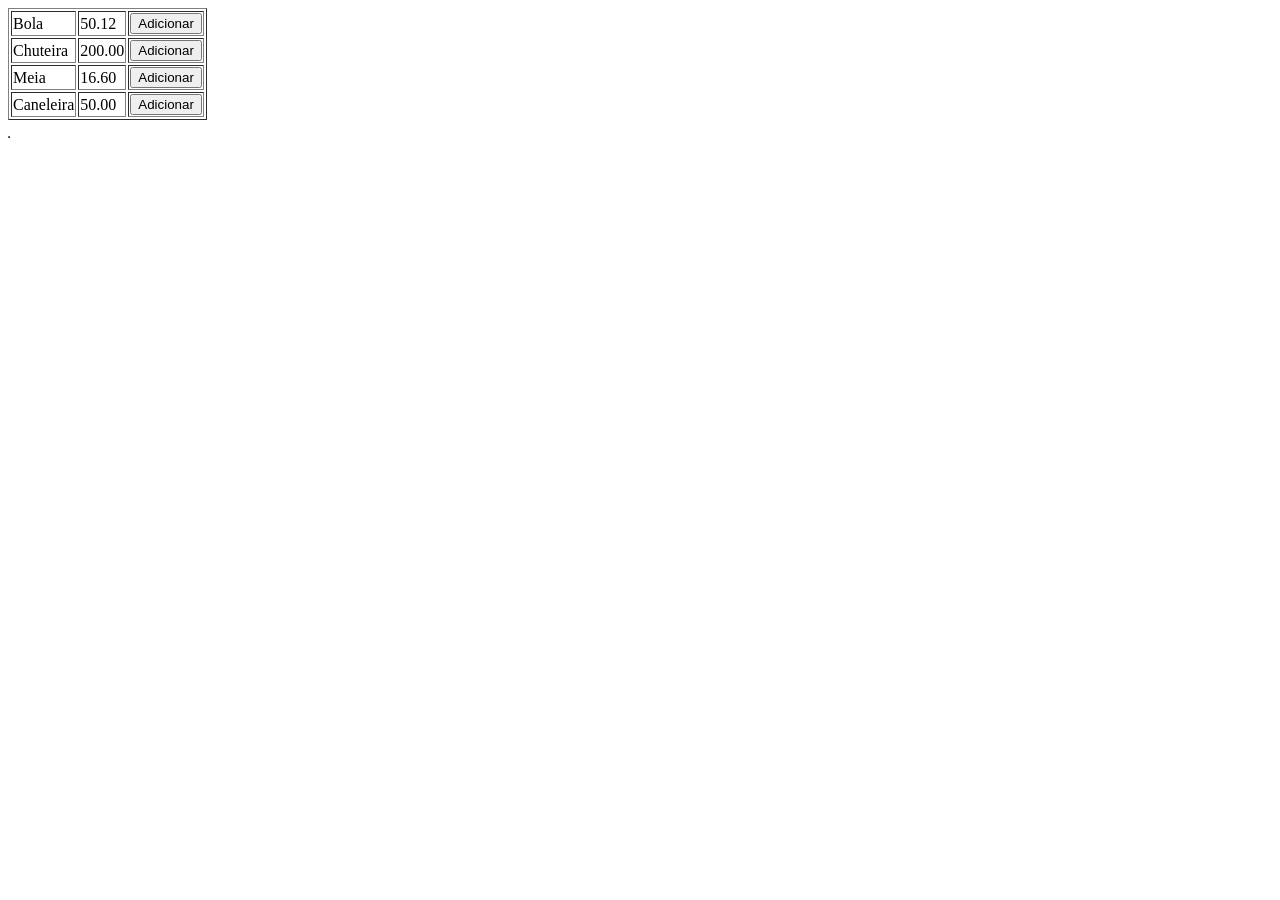
<file: carrinho/index.html>
<!DOCTYPE html>
<html>
  <head>
    <meta charset="utf-8">
    <title>Carrinho de Compras</title>
  </head>
  <body>

      <table border="1" id="produtos">
      </table>

      <table border="1" id="carrinho">

      <p id="resumo"></p>
      </table>
      

      <script type="text/javascript">

      function Produto( id, descricao, preco)
      {
        this.id = id;
        this.descricao = descricao;
        this.preco = preco;
        this.getDescricao = function()
        {
          return this.descricao;
        };
        this.getPreco = function()
        {
          return this.preco;
        };
        this.getId = function()
        {
          return this.id;
        };
      }

      function Item( produto, quantidade)
      {
        this.produto = produto;
        this.quantidade = prompt("Quantas unidades de "+ this.produto.descricao +" voce deseja adicionar?");
        this.calcularTotalItem = function()
        {
            return this.produto.getPreco() * this.quantidade;
        };

      }

      function Carrinho()
      {
        this.itens = [ ];
        this.adicionar = function( item)
        {
          var itemJaExiste = false;

          for (var i = 0; i < this.itens.length; i++) 
          {
            var itemExistente = this.itens[i];

            if (itemExistente.produto.getId() === item.produto.getId()) 
              {

                itemExistente.quantidade = parseInt(itemExistente.quantidade) + parseInt(item.quantidade);

                itemJaExiste=true;

                break;

              }
          }
          if (!itemJaExiste) 
          {
            this.itens.push(item);
          }
          
          this.desenharCarrinho();
        };


       this.desenharCarrinho=function()
        {
          var tabelaCarrinho = document.querySelector("#carrinho");

          tabelaCarrinho.innerHTML='';

           for (var i = 0; i < this.itens.length; i++) 
          {
            
            var item = this.itens[i];

            var linha = document.createElement("tr");

            var celula_desc = document.createElement("td");
            var text_desc = document.createTextNode(item.produto.getDescricao());
            celula_desc.appendChild(text_desc);
            linha.appendChild(celula_desc);

            var celula_qnt = document.createElement("td");
            var text_qnt = document.createTextNode(item.quantidade);
            celula_qnt.appendChild(text_qnt);
            linha.appendChild(celula_qnt);

            tabelaCarrinho.appendChild(linha);

            var resumo = document.querySelector("#resumo");
            resumo.textContent = "valor total = " + this.getValorTotal().toFixed(2);
          }

        }




        this.getValorTotal = function()
        {
          var total = 0.0;
          for( var i=0; i < this.itens.length; i++)
          {
            var item = this.itens[i];
            total += item.calcularTotalItem();
          }
          return total;
        };
      }

      function criarProdutos()
      {
        var produtos = [ ];
        produtos.push( new Produto( 1, "Bola", 50.12));
        produtos.push( new Produto( 2, "Chuteira", 200.0));
        produtos.push( new Produto( 3, "Meia", 16.60));
        produtos.push( new Produto( 4, "Caneleira", 50.00) );
        return produtos;
      }

      var produtos = criarProdutos();
      var carrinho = new Carrinho();

      function adicionarAoCesto( idProduto)
      {
        var regexpId = /produto(\d)+/;
        var tokens = regexpId.exec( idProduto);
        var id = parseInt( tokens[1]);

        for( var i=0; i < produtos.length; i++)
        {
          var produto = produtos[i];
          if( produto.getId() === id)
          {
            carrinho.adicionar( new Item( produto, 1) );
            return;
          }

        }
        alert( "produto nao identificado");
      }

      function desenharProdutos( produtos)
      {
        var tabela = document.querySelector("#produtos");
        for( var i=0; i < produtos.length; i++)
        {
          var produto = produtos[ i];
          var linha = document.createElement("tr");

          var celulaDescricao = document.createElement("td");
          var textoDescricao = document.createTextNode( produto.descricao );
          celulaDescricao.appendChild( textoDescricao);
          linha.appendChild( celulaDescricao);

          var celulaPreco = document.createElement("td");
          var textoPreco = document.createTextNode( produto.preco.toFixed(2) );
          celulaPreco.appendChild( textoPreco);
          linha.appendChild( celulaPreco);

          var celulaAdicionar = document.createElement("td");
          var botao = document.createElement("button");
          var textoBotao = document.createTextNode( "Adicionar" );
          botao.setAttribute("id", "produto" + produto.getId() );
          botao.appendChild( textoBotao);
          botao.onclick = function() {
            adicionarAoCesto( this.id );
          };
          celulaAdicionar.appendChild( botao);
          linha.appendChild( celulaAdicionar);

          tabela.appendChild( linha );
        }
      }

      desenharProdutos ( produtos);
      </script>
  </body>
</html>
</file>
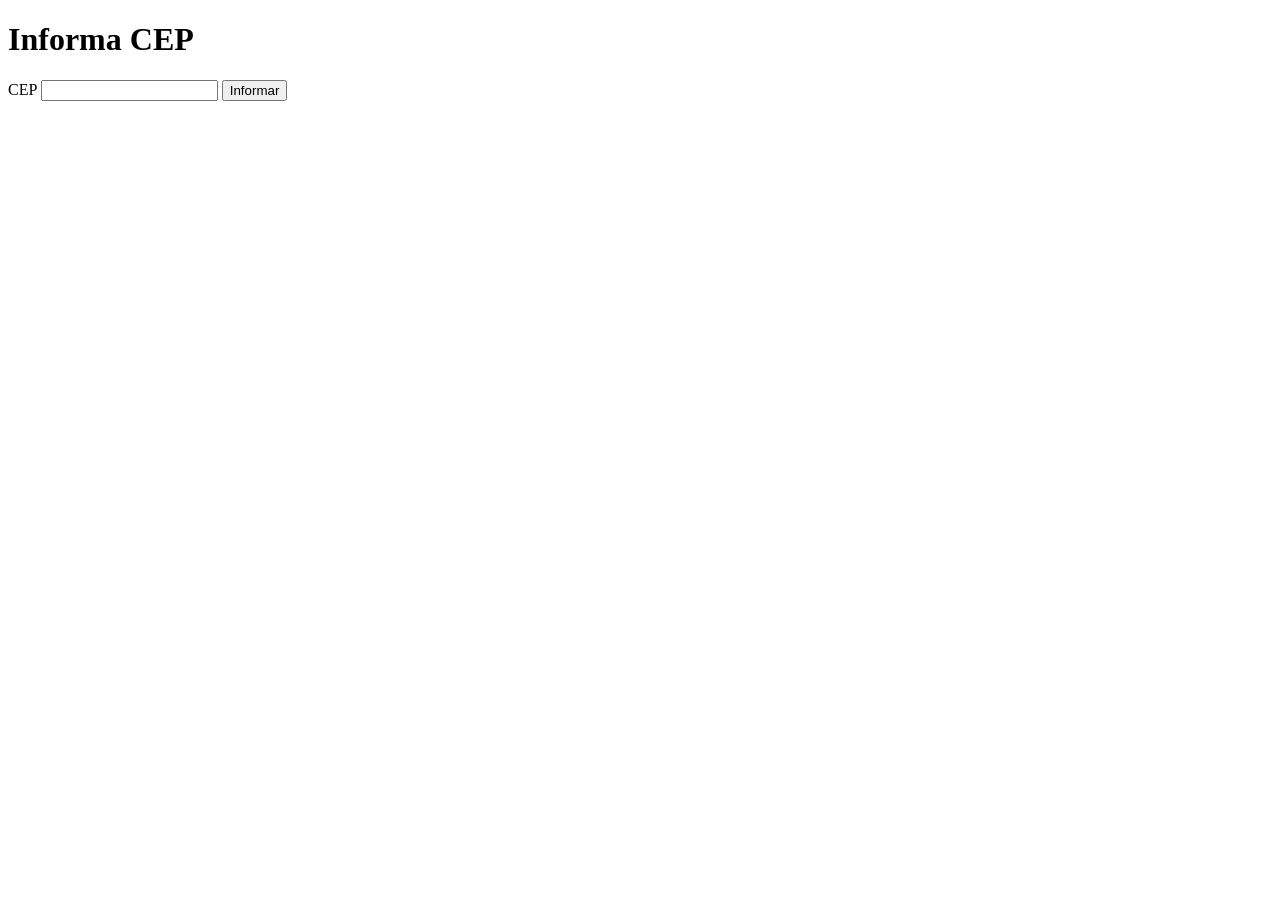
<file: clienteCEP/index.html>
<!DOCTYPE html>
<html lang="en">
<head>
  <meta charset="UTF-8">
  <meta name="viewport" content="width=device-width, initial-scale=1.0">
  <script src="https://ajax.googleapis.com/ajax/libs/jquery/2.1.4/jquery.min.js">
</script>
  <title>ViaCEP</title>
</head>
<body>
   <h1>Informa CEP</h1>

   <label for="CEP">CEP</label>
   <input type="number" id="CEP">
   <button type="button" id="btnInformar">Informar</button>

   <div id="Resultado"></div>
</body>

<script src="script.js"></script>
</html>
</file>
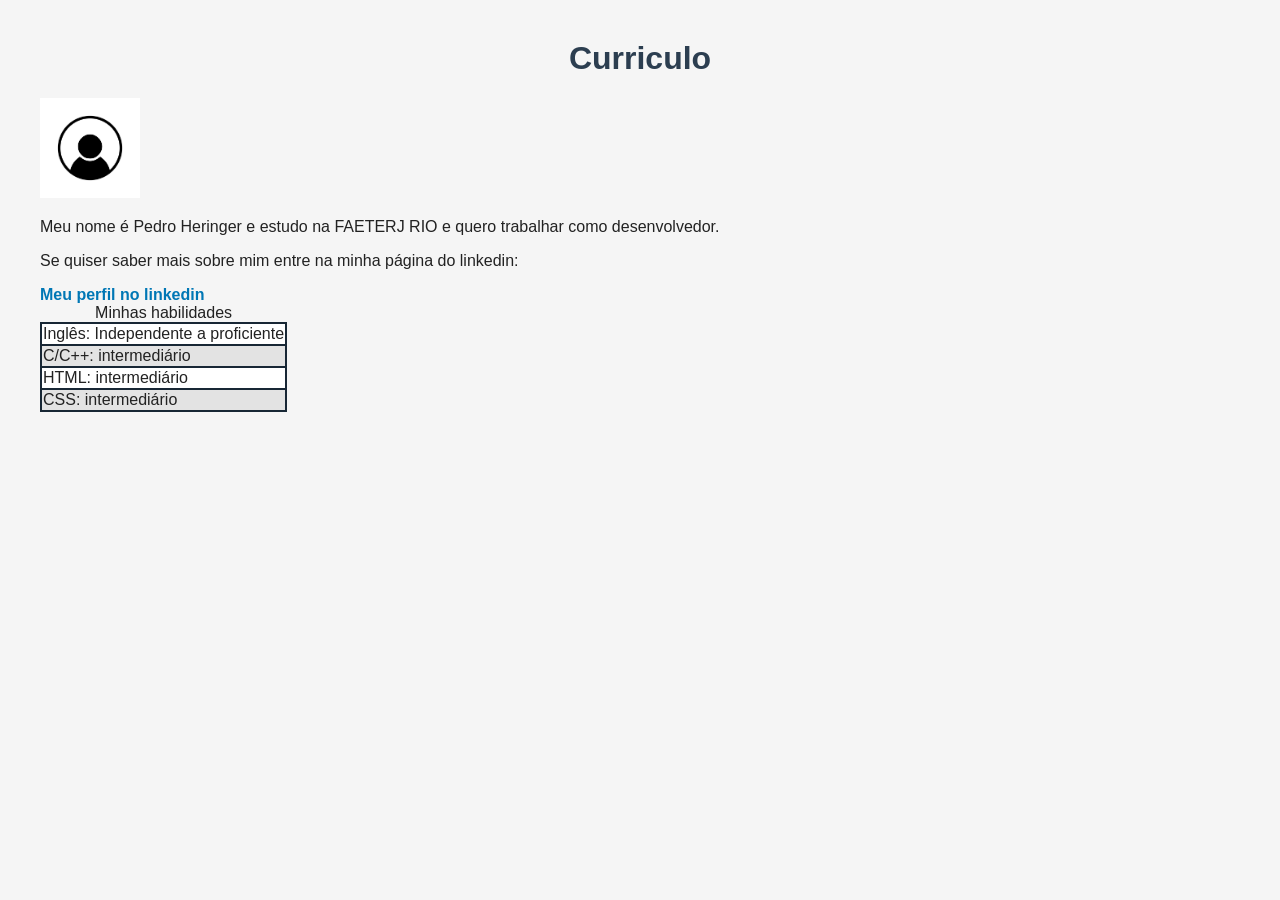
<file: curriculo/index.html>
<!DOCTYPE html>
<html lang="pt-br">
<head>
    <meta charset="UTF-8">
    <meta name="viewport" content="width=device-width, initial-scale=1.0">
    <link rel="stylesheet" href="style.css">
    <title>Curriculo</title>
</head>
<body>
    <h1>Curriculo</h1>
    <img src="eu.jpg" class="Foto">
    <p>Meu nome é Pedro Heringer e estudo na FAETERJ RIO e quero trabalhar como desenvolvedor.</p>
    <p>Se quiser saber mais sobre mim entre na minha página do linkedin:</p>
    <a href="https://www.linkedin.com/in/pedro-heringer-100b88349">Meu perfil no linkedin</a>
    

    <table class="table">
        <caption>Minhas habilidades</caption>
        <tr>
            <td>Inglês: Independente a proficiente</td>
        </tr>
        <tr>
            <td>C/C++: intermediário</td>
        </tr>
        <tr>
            <td>HTML: intermediário</td>
        </tr>
        <tr>
            <td>CSS: intermediário</td>
        </tr>
    </table>
</body>
</html>
</file>
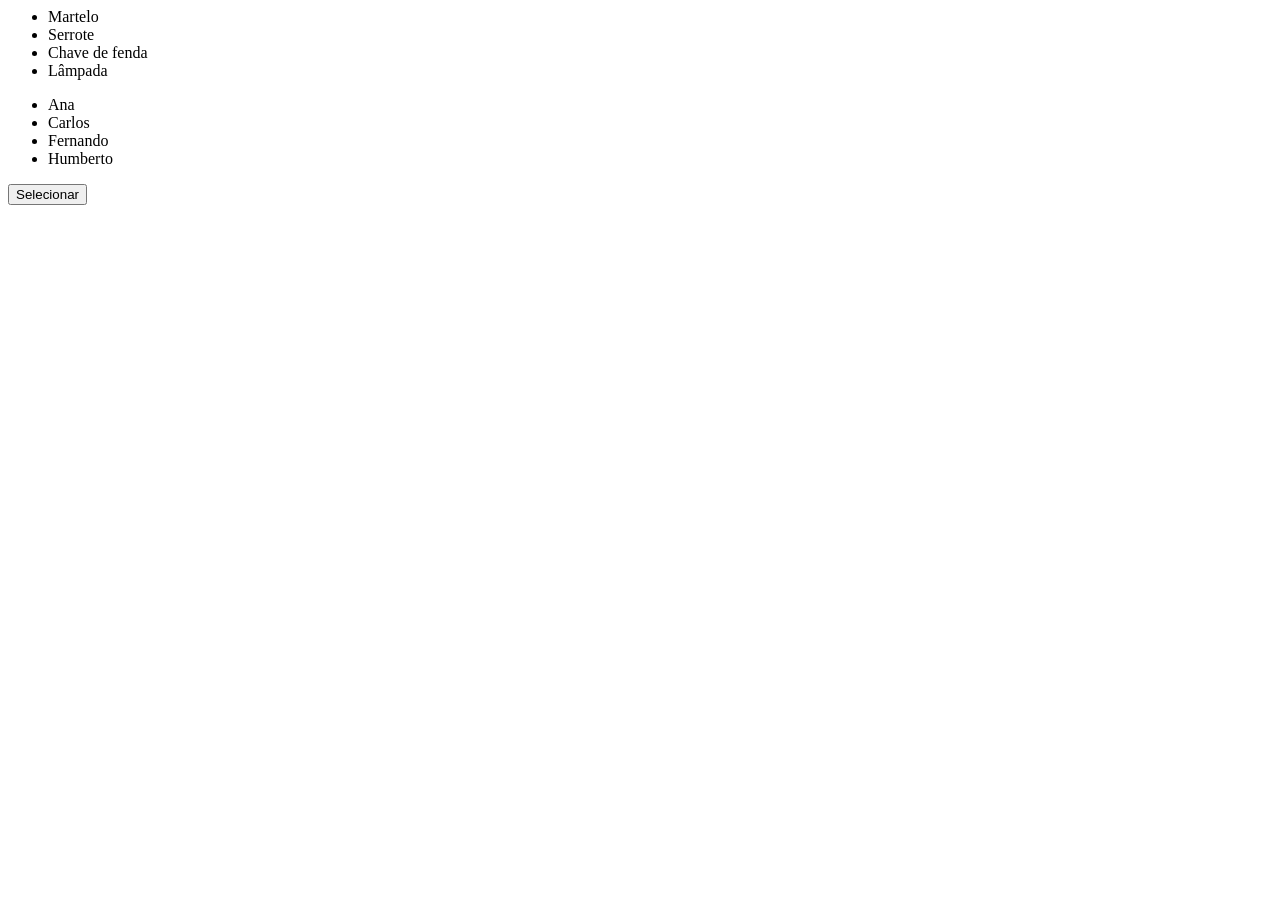
<file: jqueryRe/index.html>
<html>
<head>
	<meta charset="utf-8" />
	<title>Jquery Realça</title>
	<script src="https://ajax.googleapis.com/ajax/libs/jquery/2.1.4/jquery.min.js"></script>
</head>
<body>
	<ul id="produtos">
		<li>Martelo
		<li>Serrote
		<li>Chave de fenda
		<li>Lâmpada
	</ul>

	<ul id="vendedores">
		<li>Ana
		<li>Carlos
		<li>Fernando
		<li>Humberto
	</ul>

	<button id="selecionar">Selecionar</button>
	
	<script>
        $("#selecionar").click(function(){
           $("#produtos li").css("font-weight", "bold");
        })
        
	</script>
</body>
</html>
</file>
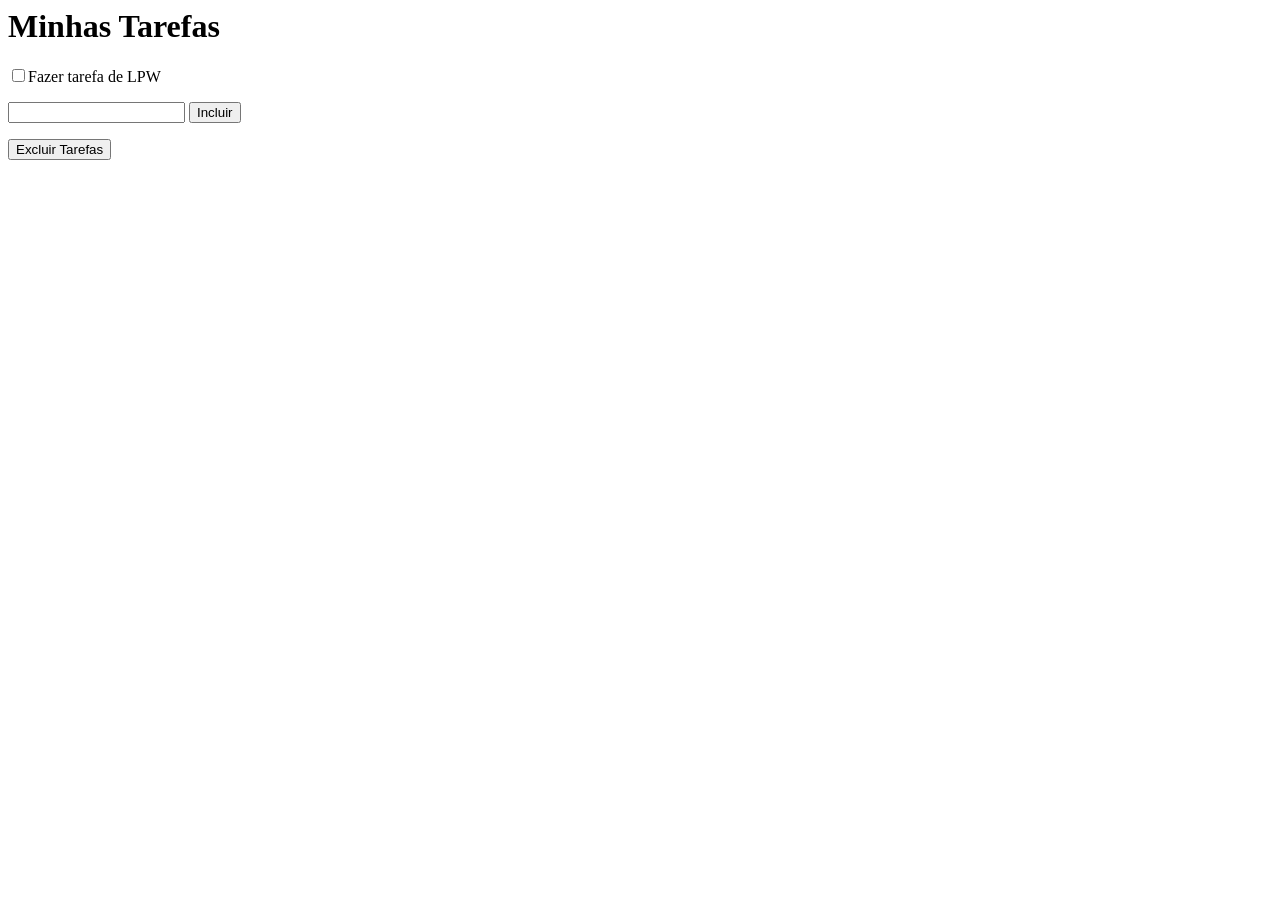
<file: jqueryTare/index.html>
<html>
<head>
	<meta charset="utf-8" />
	<title>Minha Lista de Tarefas</title>
	<script src="https://ajax.googleapis.com/ajax/libs/jquery/2.1.4/jquery.min.js"></script>
</head>
<body>
	<h1>Minhas Tarefas</h1>
	
	<div id="tarefas">
		<div><input type="checkbox"/><span>Fazer tarefa de LPW</span></div>
	</div>

	<div id="acoes">
		<p>
			<input type="text" id="nova_tarefa" />
			<button id="incluir_tarefa">Incluir</button>
		</p>
		<p>
			<button id="excluir_tarefas">Excluir Tarefas</button>
		</p>
	</div>

	<script>
		
        $(function() {
            
            $("#incluir_tarefa").click(function()
            {
                var tarefa = $("#nova_tarefa").val();
                console.log(tarefa);
                $("<div><input type='checkbox'/>" + tarefa + "</div>").appendTo("#tarefas");

            });


            $("#excluir_tarefa").click(function()
            {
                var selecionados = 
            })
        });
	</script>
</body>
</html>
</file>
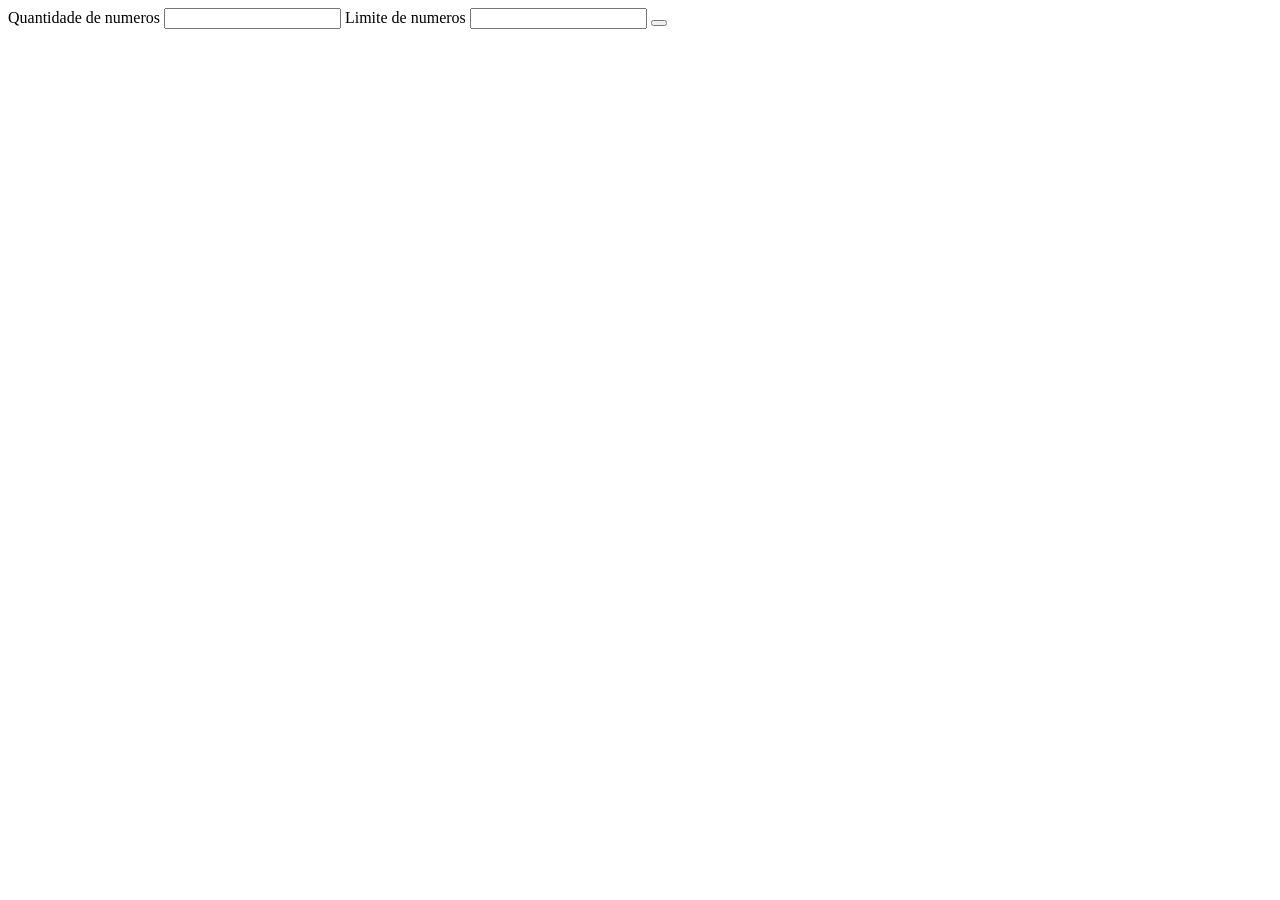
<file: lotomania/index.html>
<!DOCTYPE html>
<html lang="en">
<head>
    <meta charset="UTF-8">
    <meta name="viewport" content="width=device-width, initial-scale=1.0">
    <title>Lotomania</title>
</head>
<body>
    <label for="quantidade">Quantidade de numeros</label>
    <input type="number" id="quantidade" >
    <label for="limite">Limite de numeros</label>
    <input type="number" id="limite">
    <button type="button" id="manda"></button>


<br><br>

<div id="resultado"></div>
</body>

    <script>
    $("#manda").click(function()
    {
        var quantidade = $("#quantidade").val();
        var limite = $("#limite").val();

        $.ajax({
            type: "GET",
            url: "lotomania.php",
            data:{
                quantidade,
                limite
            },
            success: function(response) {
                    if(response.sucesso) {
                        var numerosFormatados = response.numeros.join(', ');
                        $("#resultado").text("Números sorteados: " + numerosFormatados);
                    }
                },
                error: function(xhr, status, error) {
                    var mensagemErro = xhr.responseJSON ? xhr.responseJSON.erro : "Ocorreu um erro na requisição."; 
                    $("resultado").text("Erro: " + mensagemErro);
                }
        });


    });

    </script>
</html>
</file>
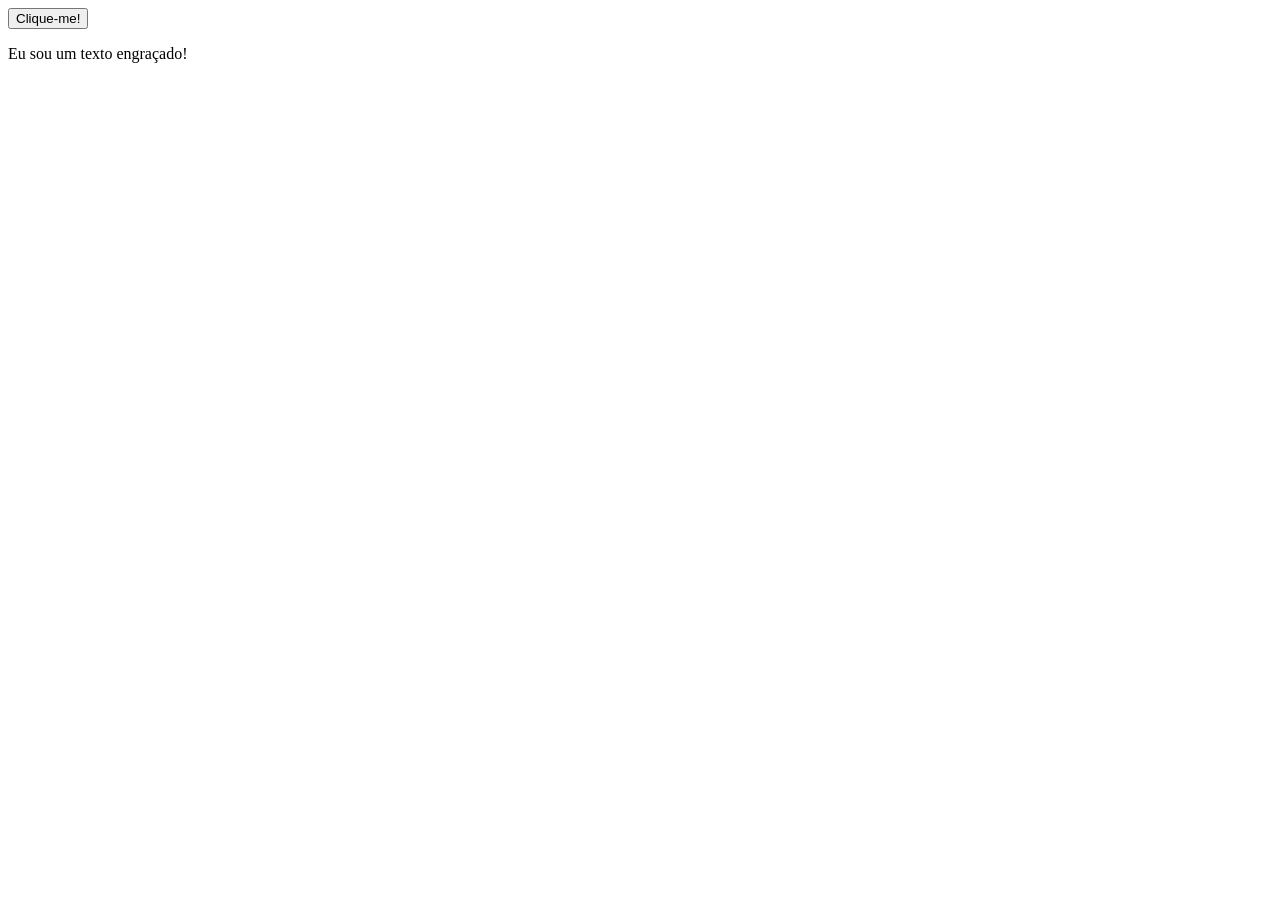
<file: NomesPequenos/index.html>
<!DOCTYPE html>

    <html>

    <body>

    <button onclick="aviso()">Clique-me!</button>
    <section id="secao"></section>
    <p id="resultado"></p>

    <p id="aviso" onmouseover="trocaCor()" onmouseout="voltaCor()">Eu sou um texto engraçado!</p>

    </body>

    <script>

        function aviso()
    {
        var novo = document.createElement("p");
        var texto = document.createTextNode("Clicado no botão!");
        novo.appendChild(texto);
        novo.setAttribute("id", "novo_paragrafo");
        novo.setAttribute("class", "estiloParagrafo");
        var elementoPai = document.querySelector("#secao");
        elementoPai.appendChild(novo);
    }




        function trocaCor()
        {
            var p = document.querySelector('#aviso');

            p.style.color='Red';
        }

        function voltaCor()
        {
            var p = document.querySelector('#aviso');

            p.style.color='Black';
        }

    </script>

    </html>
</file>
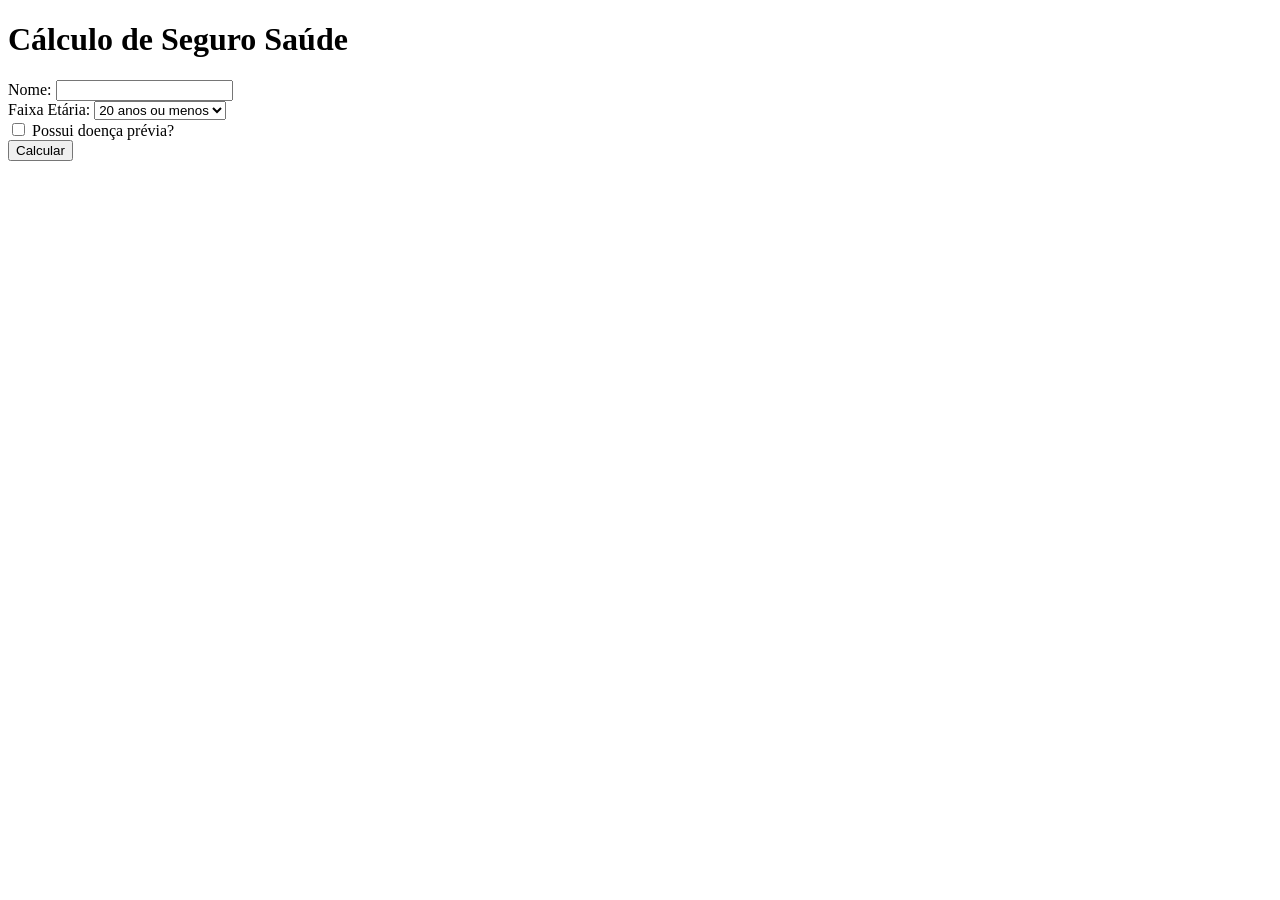
<file: seguroSaude/index.html>
<!DOCTYPE html>
<html lang="pt-br">
<head>
    <meta charset="UTF-8">
    <meta name="viewport" content="width=device-width, initial-scale=1.0">
    <title>Seguro Saúde</title>
    <script src="https://code.jquery.com/jquery-3.7.1.min.js"></script>
    
</head>
<body>
    <h1>Cálculo de Seguro Saúde</h1>

    <div>
        <label for="nome">Nome:</label>
        <input type="text" id="nome">
    </div>

    <div>
        <label for="faixa-etaria">Faixa Etária:</label>
        <select id="faixa-etaria">
            <option value="1">20 anos ou menos</option>
            <option value="2">21 a 30 anos</option>
            <option value="3">31 a 40 anos</option>
            <option value="4">41 a 50 anos</option>
            <option value="5">51 a 65 anos</option>
            <option value="6">66 anos ou mais</option>
        </select>
    </div>

    <div>
        <label for="doente">
            <input type="checkbox" id="doente">
            Possui doença prévia?
        </label>
    </div>
    
    <button type="button" id="envia">Calcular</button>

    <div id="result"></div>
    <div id="error"></div>

</body>
    <script>
    
    $(document).ready(function() {
        $("#envia").click(function() {
           
            var nome = $("#nome").val();
            var faixa_etaria = $("#faixa-etaria").val();
           
            var doente = $("#doente").is(':checked'); 

            
            $("#result").text("");
            $("#error").text("");

            $.ajax({
                type: "POST",
                url: "calcula.php",
                data: {
                    faixa_etaria: faixa_etaria,
                    doente: doente 
                },
                dataType: "json",
                
                success: function(response) {
                    
                    var nomeExibicao = nome ? ", " + nome : ""; 
                    $("#result").text("Olá" + nomeExibicao + "! O valor do seu seguro é: R$ " + response.valor_final);
                },
                
                error: function() {
                    $("#error").text("Ocorreu um erro ao calcular. Tente novamente.");
                }
            });
        });
    });
    </script>
</html>
</file>
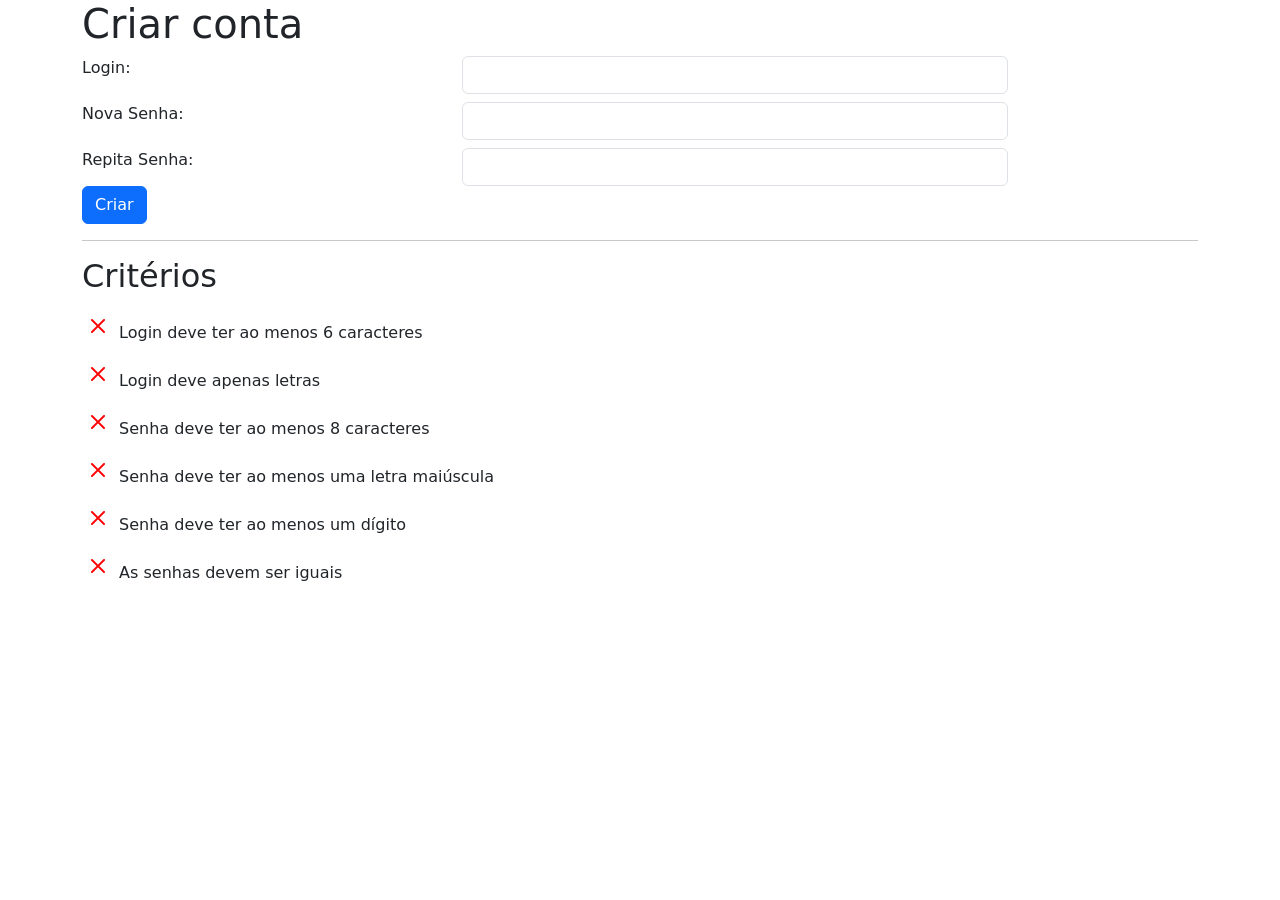
<file: SenhaForte/index.html>
<!DOCTYPE html>
<html lang="en">
<head>
    <meta charset="UTF-8">
    <meta name="viewport" content="width=device-width, initial-scale=1.0">
    <title>SiteSeguro - Registro de Conta</title>
    <link href="https://cdn.jsdelivr.net/npm/bootstrap@5.3.3/dist/css/bootstrap.min.css" rel="stylesheet" 
        integrity="sha384-QWTKZyjpPEjISv5WaRU9OFeRpok6YctnYmDr5pNlyT2bRjXh0JMhjY6hW+ALEwIH" crossorigin="anonymous">
    <link rel="stylesheet" href="https://cdn.jsdelivr.net/npm/bootstrap-icons@1.11.3/font/bootstrap-icons.min.css">        
    <script src="https://ajax.googleapis.com/ajax/libs/jquery/3.7.1/jquery.min.js"></script>
    <script src="https://cdn.jsdelivr.net/npm/bootstrap@5.3.3/dist/js/bootstrap.bundle.min.js" 
        integrity="sha384-YvpcrYf0tY3lHB60NNkmXc5s9fDVZLESaAA55NDzOxhy9GkcIdslK1eN7N6jIeHz" 
        crossorigin="anonymous"></script>
    <script src="script.js"></script>
</head>
<body>
    <div class="container">
        <h1>Criar conta</h1>

        <div class="row mt-2">
            <div class="col-4">Login:</div>
            <div class="col-6">
                <input type="text" id="login" name="login" class="form-control" />
            </div>
        </div>

        <div class="row mt-2">
            <div class="col-4">Nova Senha:</div>
            <div class="col-6">
                <input type="password" id="novaSenha" name="novaSenha" class="form-control"/>
            </div>
        </div>

        <div class="row mt-2">
            <div class="col-4">Repita Senha:</div>
            <div class="col-6">
                <input type="password" id="repitaSenha" name="repitaSenha" class="form-control"/>
            </div>
        </div>

        <button id="criarConta" class="btn btn-primary">Criar</button>

        <hr>
        <div>
            <h2>Critérios</h2>
            <div>
                <i id="LoginAoMenos6Ok" class="bi bi-check" style="font-size: 2rem; color:blue; display: none;"></i>
                <i id="LoginAoMenos6Nok" class="bi bi-x" style="font-size: 2rem; color:red; display: inline;"></i>
                Login deve ter ao menos 6 caracteres
            </div>
            <div>
                <i id="LoginApenasLetrasOk" class="bi bi-check" style="font-size: 2rem; color:blue; display: none;"></i>
                <i id="LoginApenasLetrasNok" class="bi bi-x" style="font-size: 2rem; color:red; display: inline;"></i>
                Login deve apenas letras
            </div>
            <div >
                <i id="SenhaAoMenos8Ok" class="bi bi-check" style="font-size: 2rem; color:blue; display: none;"></i>
                <i id="SenhaAoMenos8Nok" class="bi bi-x" style="font-size: 2rem; color:red; display: inline;"></i>
                Senha deve ter ao menos 8 caracteres
            </div>
            <div>
                <i id="SenhaAoMenosUmaMaiusculaOk" class="bi bi-check" style="font-size: 2rem; color:blue; display: none;"></i>
                <i id="SenhaAoMenosUmaMaiusculaNok" class="bi bi-x" style="font-size: 2rem; color:red; display: inline;"></i>
                Senha deve ter ao menos uma letra maiúscula
            </div>
            <div>
                <i id="SenhaAoMenosUmDigitoOk" class="bi bi-check" style="font-size: 2rem; color:blue; display: none;"></i>
                <i id="SenhaAoMenosUmDigitoNok" class="bi bi-x" style="font-size: 2rem; color:red; display: inline;"></i>
                Senha deve ter ao menos um dígito
            </div>
            <div id="SenhaRepetidaIgual">
                <i id="SenhaRepetidaIgualOk" class="bi bi-check" style="font-size: 2rem; color:blue; display: none;"></i>
                <i id="SenhaRepetidaIgualNok" class="bi bi-x" style="font-size: 2rem; color:red; display: inline;"></i>
                As senhas devem ser iguais
            </div>
        </div>
    </div>    

    <div class="modal fade" id="modalSucesso" tabindex="-1" aria-labelledby="modalSucessoLabel" aria-hidden="true">
        <div class="modal-dialog">
        <div class="modal-content">
            <div class="modal-header bg-success text-white">
            <h5 class="modal-title" id="modalSucessoLabel">Sucesso!</h5>
            <button type="button" class="btn-close" data-bs-dismiss="modal" aria-label="Close"></button>
            </div>
            <div class="modal-body">
            Sua conta foi criada com sucesso.
            </div>
            <div class="modal-footer">
            <button type="button" class="btn btn-secondary" data-bs-dismiss="modal">Fechar</button>
            </div>
        </div>
        </div>
    </div>

    <div class="modal fade" id="modalErro" tabindex="-1" aria-labelledby="modalErroLabel" aria-hidden="true">
        <div class="modal-dialog">
        <div class="modal-content">
            <div class="modal-header bg-danger text-white">
            <h5 class="modal-title" id="modalErroLabel">Erro!</h5>
            <button type="button" class="btn-close" data-bs-dismiss="modal" aria-label="Close"></button>
            </div>
            <div class="modal-body">
            Por favor, atenda a todos os critérios antes de criar a conta.
            </div>
            <div class="modal-footer">
            <button type="button" class="btn btn-secondary" data-bs-dismiss="modal">Fechar</button>
            </div>
        </div>
        </div>
    </div>

</body>
</html>
</file>
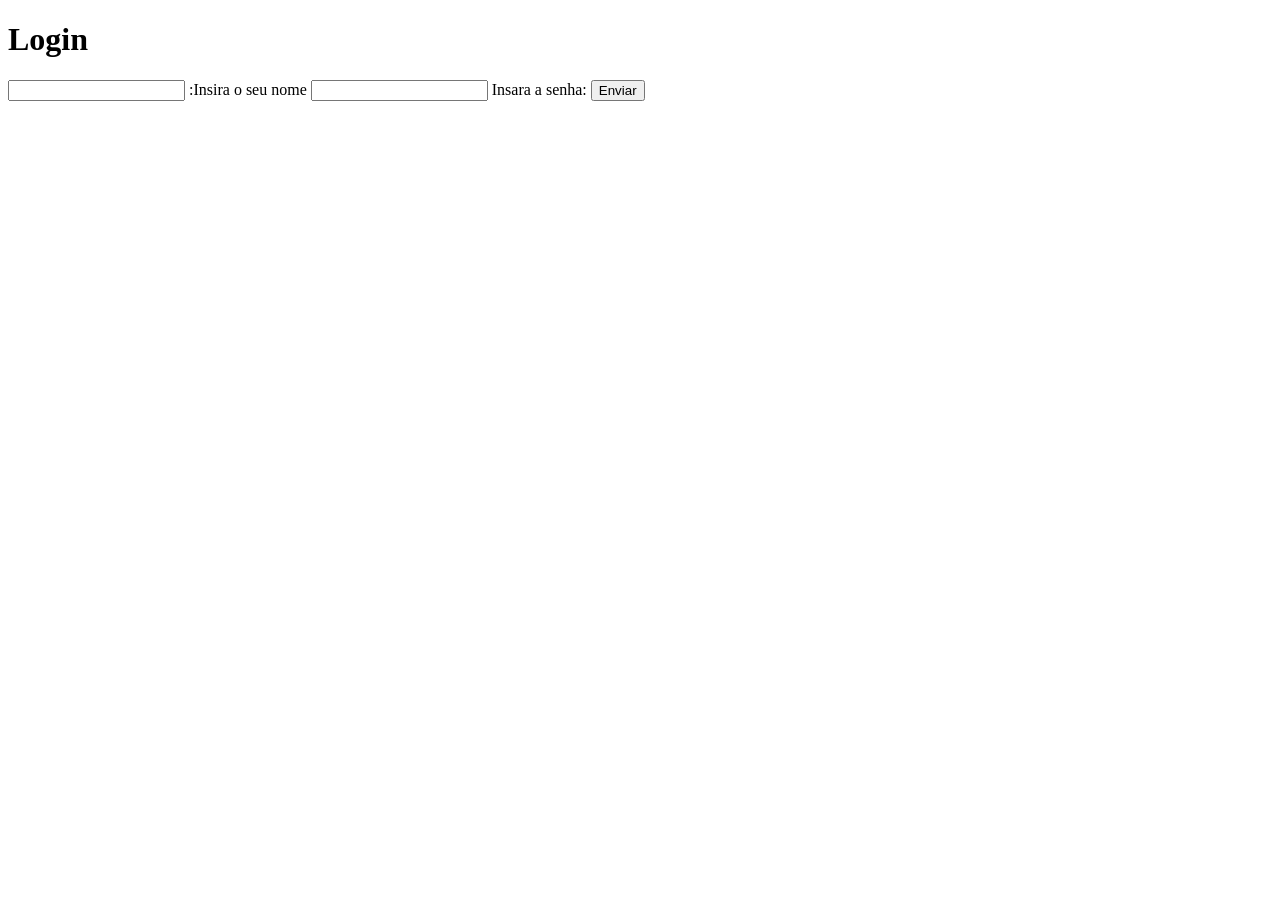
<file: Bazar/login.html>
<!DOCTYPE html>
<html lang="en">
<head>
    <meta charset="UTF-8">
    <meta name="viewport" content="width=device-width, initial-scale=1.0">
    <title>Login</title>
</head>
<body>
    <h1>Login</h1>

    <form action="login.php" method="post">
        <input type="text" id="nome" name="nome">
        <label for="nome">:Insira o seu nome</label>
        <input type="password" id="senha" name="senha">
        <label for="senha">Insara a senha:</label>

        <button type="submit" id="envia_login">Enviar</button>
    </form>
    
</body>
</html>
</file>
<file: curriculo/style.css>
body {
    font-family: Arial, sans-serif;
    background-color: #f5f5f5;
    margin: 40px;
    color: #222;
}

.Foto
{
    height: 100px;
    width: 100px;
    align-self: center;
}

h1 {
    color: #2c3e50;
    text-align: center;
}

a {
    color: #0077b5;
    text-decoration: none;
    font-weight: bold;
}

a:hover {
    text-decoration: underline;
}

.table  
{
    background-color: #182735;
}

table tr:nth-child(even) {
    background-color: #e3e3e3;
}

table tr:nth-child(odd) {
    background-color: #fff;
}
</file>
